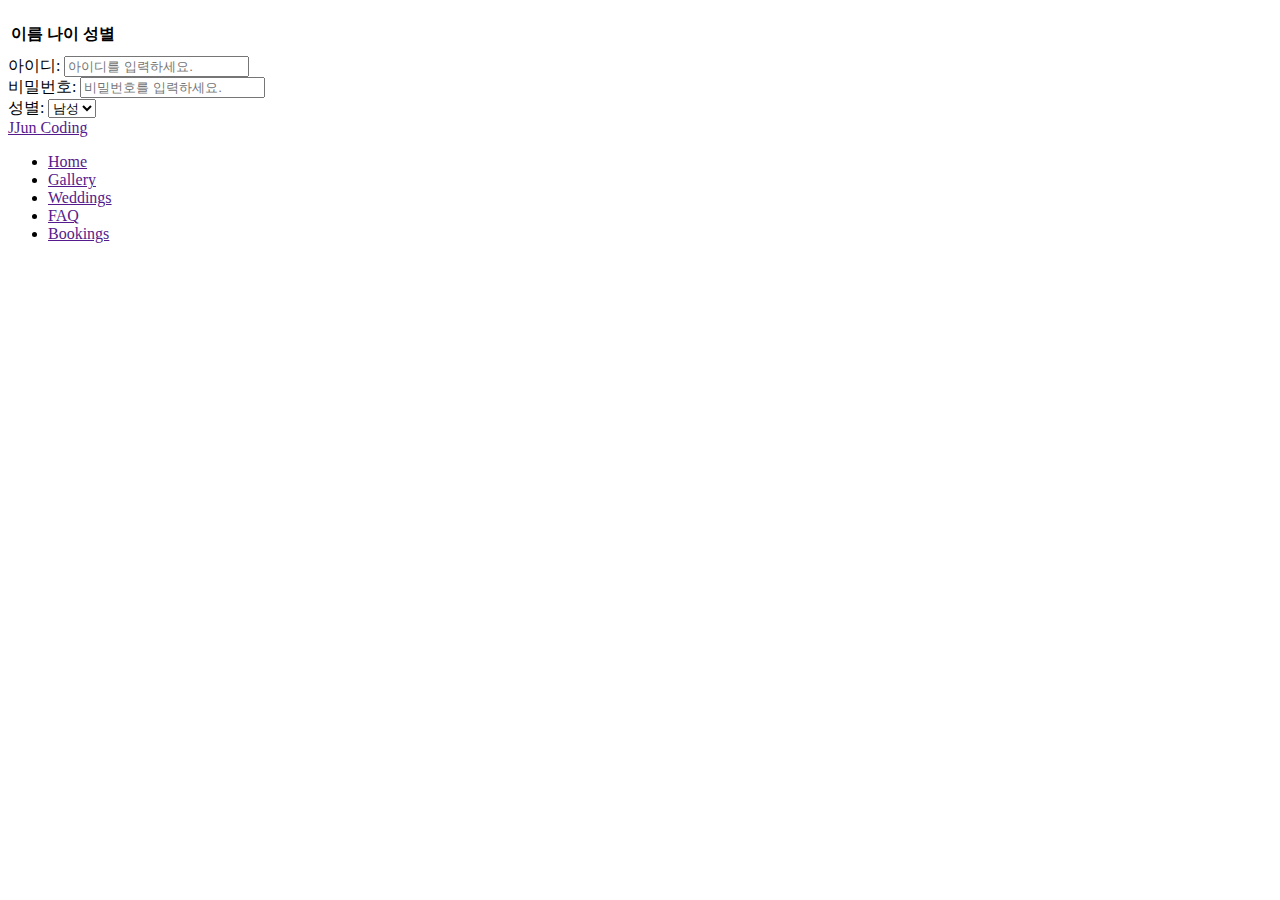
<file: 1.html>
<!DOCTYPE html>
<html>
    <head>
        <meta charset="utf-8">
        <title>수노입니다.</title>
    </head>
    <body>
        <h1></h1>
        <p></p>
        <table>
            <tr>
                <th>이름</th>
                <th>나이</th>
                <th>성별</th>
            </tr>
            <tr>
                <td></td>
                <td></td>
                <td></td>
            </tr>
            <tr>
                <td></td>
                <td></td>
                <td></td>
            </tr>
        </table>
        <form action="my-app" method="get">
            <div>
              <label for="userid">아이디: </label>
              <input type="text" id="userid" name="id" 
              placeholder="아이디를 입력하세요." >
            </div>
            <div>
              <label for="password">비밀번호: </label>
              <input type="password" id="password" name="password" 
              placeholder="비밀번호를 입력하세요." >
            </div>    
            <div>
              <label for="gender">성별: </label>
              <select name="gender" id="gender">
                <option value="male">남성</option>
                <option value="female">여성</option>
              </select>
            </div>
        </form>
        <nav class="navbar">
            <div class="navbar__logo">
                <i class="fab fa-accusoft"></i>
                <a href="">JJun Coding</a>
            </div>
    
            <ul class="navbar__menu">
                <li><a href="">Home</a></li>
                <li><a href="">Gallery</a></li>
                <li><a href="">Weddings</a></li>
                <li><a href="">FAQ</a></li>
                <li><a href="">Bookings</a></li>
            </ul>
    
            <ul class="navbar__links">
                <i class="fab fa-facebook"></i>
                <i class="fab fa-twitter"></i>
            </ul>
        </nav>
    </body>
    </body>
</html>
</file>
